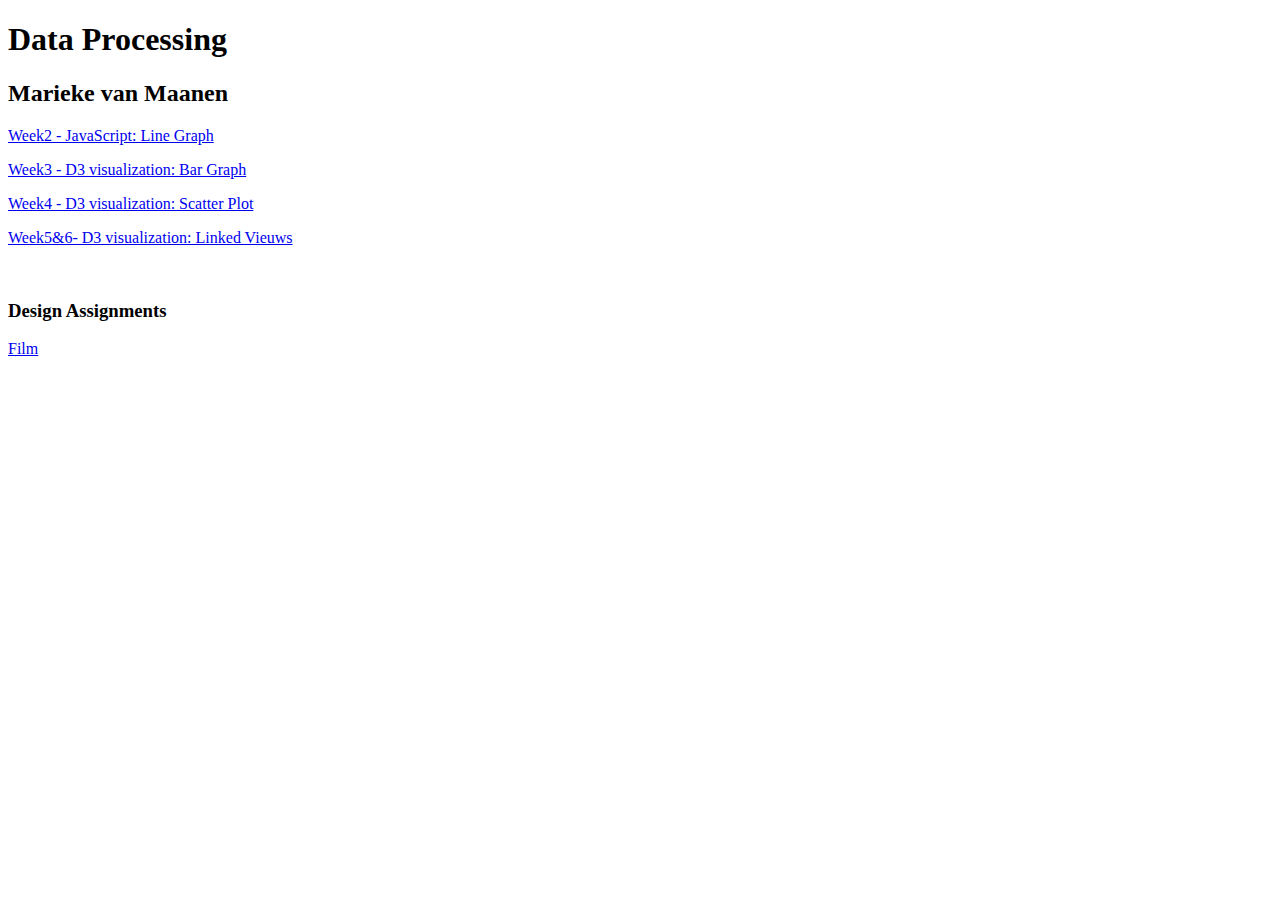
<file: index.html>
<!-- 
index.html

Marieke van Maanen
Data Processing
10888640
 -->

<!DOCTYPE html>
<html>
	<head>
		<title>Data Processing</title>
	</head>
	<body>
		<h1>Data Processing</h1>
		<h2>Marieke van Maanen</h2>
		<p><a href="https://mariekevanmaanen.github.io/dataprocessing/homework/Week_2/2001data.html">Week2 - JavaScript: Line Graph</a></p>
		<p><a href="https://mariekevanmaanen.github.io/dataprocessing/homework/Week_3/index.html">Week3 - D3 visualization: Bar Graph</a></p>
		<p><a href="https://mariekevanmaanen.github.io/dataprocessing/homework/Week_4/scatter.html">Week4 - D3 visualization: Scatter Plot</a></p>
		<p><a href="https://mariekevanmaanen.github.io/dataprocessing/homework/Week_5/index.html">Week5&6- D3 visualization: Linked Vieuws</a></p>

		</br>
		<h3> Design Assignments</h3>
    	<a href="https://vimeo.com/268020498">Film</a><br>
	</body>
</html>
</file>
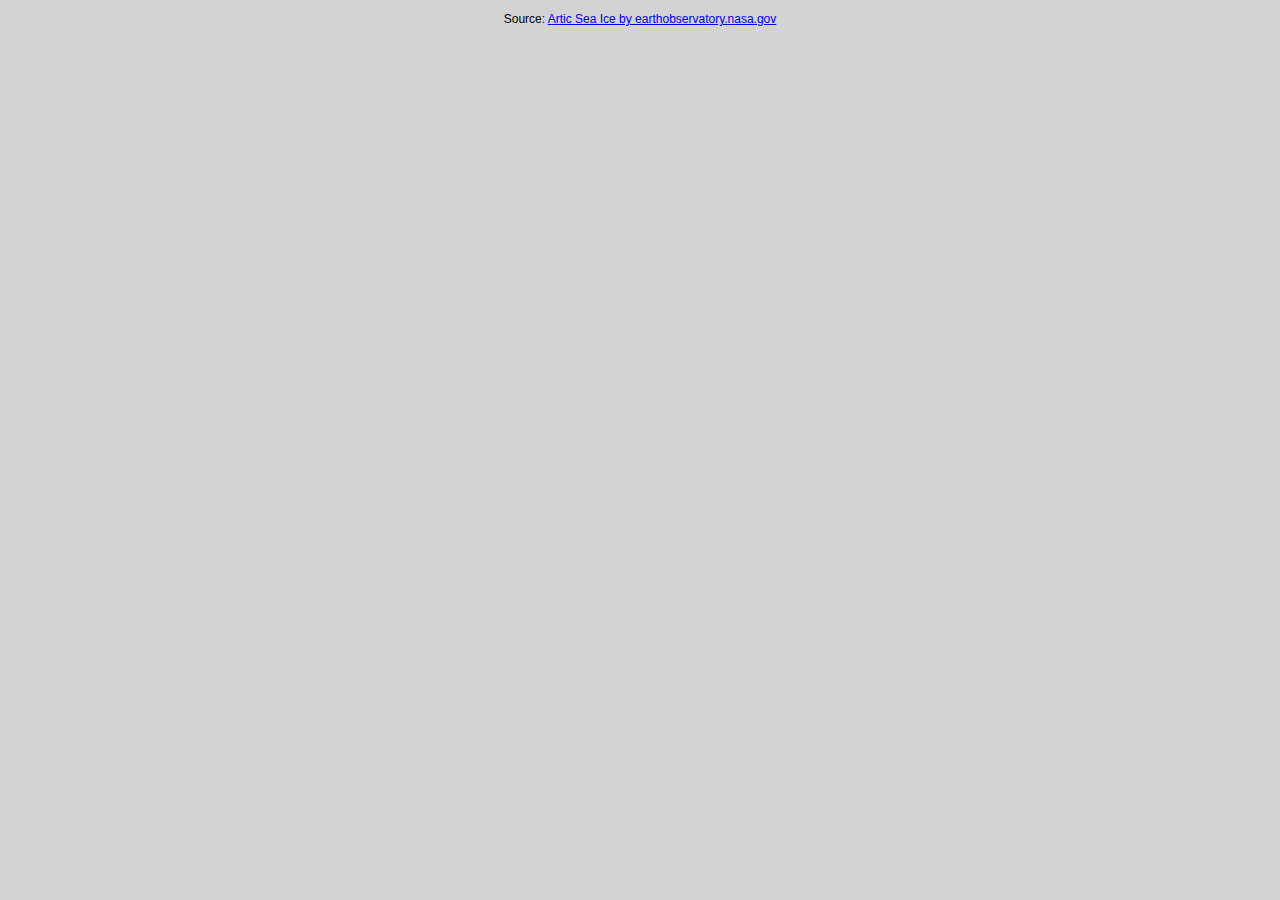
<file: homework/Week_3/index.html>
<!DOCTYPE html>
<html lang="en">

    <head>
        <meta charset="utf-8">
        <script src="https://d3js.org/d3.v3.min.js"></script>
        <script src="https://labratrevenge.com/d3-tip/javascripts/d3.tip.v0.6.3.js"></script>
        <link rel="stylesheet" type="text/css" href="bargraph.css">
    </head>

    <body>
        <script src="bargraph.js"></script>
        <p>Source: <a href="https://earthobservatory.nasa.gov/Features/SeaIce/page3.php">Artic Sea Ice by earthobservatory.nasa.gov</a></p> 
    </body>

</html>
</file>
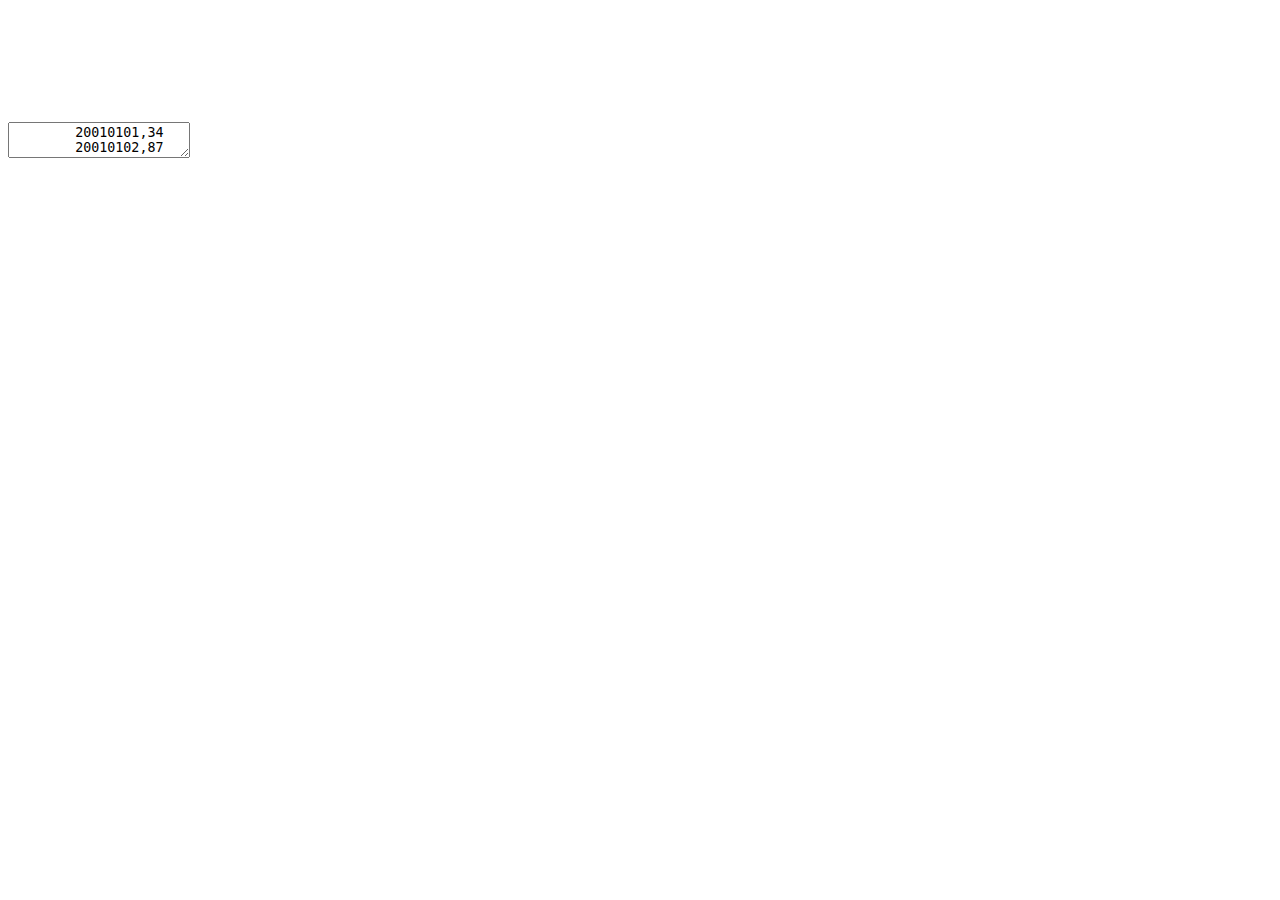
<file: homework/Week_2/temp1963data.html>
<!DOCTYPE html>
<html>
	<head>
		<title>JavaScript LineGraph</title>
	</head>
	<body>
	<textarea id="rawdata">
	20010101,34
	20010102,87
	20010103,67
	20010104,78
	20010105,76
	20010106,59
	20010107,52
	20010108,39
	20010109,40
	20010110,24
	20010111,12
	20010112,7
	20010113,-11
	20010114,-19
	20010115,-21
	20010116,-31
	20010117,-48
	20010118,-37
	20010119,-5
	20010120,1
	20010121,-1
	20010122,28
	20010123,70
	20010124,84
	20010125,55
	20010126,45
	20010127,42
	20010128,40
	20010129,23
	20010130,7
	20010131,11
	20010201,6
	20010202,5
	20010203,6
	20010204,27
	20010205,88
	20010206,106
	20010207,101
	20010208,86
	20010209,27
	20010210,25
	20010211,99
	20010212,100
	20010213,58
	20010214,33
	20010215,43
	20010216,24
	20010217,41
	20010218,48
	20010219,51
	20010220,53
	20010221,64
	20010222,55
	20010223,26
	20010224,-10
	20010225,10
	20010226,19
	20010227,22
	20010228,38
	20010301,19
	20010302,13
	20010303,-11
	20010304,13
	20010305,18
	20010306,33
	20010307,75
	20010308,88
	20010309,93
	20010310,99
	20010311,111
	20010312,84
	20010313,59
	20010314,54
	20010315,60
	20010316,70
	20010317,34
	20010318,27
	20010319,19
	20010320,19
	20010321,9
	20010322,28
	20010323,67
	20010324,64
	20010325,29
	20010326,30
	20010327,35
	20010328,71
	20010329,66
	20010330,65
	20010331,92
	20010401,113
	20010402,144
	20010403,120
	20010404,92
	20010405,80
	20010406,113
	20010407,89
	20010408,69
	20010409,78
	20010410,96
	20010411,84
	20010412,48
	20010413,38
	20010414,18
	20010415,76
	20010416,66
	20010417,61
	20010418,51
	20010419,39
	20010420,37
	20010421,57
	20010422,59
	20010423,80
	20010424,104
	20010425,102
	20010426,106
	20010427,106
	20010428,106
	20010429,126
	20010430,127
	20010501,107
	20010502,140
	20010503,122
	20010504,84
	20010505,81
	20010506,106
	20010507,111
	20010508,107
	20010509,175
	20010510,194
	20010511,187
	20010512,183
	20010513,187
	20010514,147
	20010515,144
	20010516,137
	20010517,121
	20010518,117
	20010519,118
	20010520,116
	20010521,123
	20010522,139
	20010523,168
	20010524,157
	20010525,154
	20010526,165
	20010527,157
	20010528,175
	20010529,166
	20010530,163
	20010531,133
	20010601,127
	20010602,113
	20010603,97
	20010604,120
	20010605,157
	20010606,159
	20010607,132
	20010608,116
	20010609,106
	20010610,122
	20010611,127
	20010612,141
	20010613,143
	20010614,158
	20010615,171
	20010616,155
	20010617,151
	20010618,132
	20010619,137
	20010620,170
	20010621,149
	20010622,141
	20010623,158
	20010624,183
	20010625,188
	20010626,215
	20010627,198
	20010628,188
	20010629,199
	20010630,194
	20010701,182
	20010702,184
	20010703,207
	20010704,227
	20010705,252
	20010706,247
	20010707,207
	20010708,175
	20010709,174
	20010710,183
	20010711,165
	20010712,153
	20010713,152
	20010714,138
	20010715,141
	20010716,146
	20010717,164
	20010718,157
	20010719,157
	20010720,148
	20010721,155
	20010722,193
	20010723,188
	20010724,193
	20010725,197
	20010726,220
	20010727,216
	20010728,205
	20010729,207
	20010730,217
	20010731,195
	20010801,174
	20010802,201
	20010803,188
	20010804,173
	20010805,158
	20010806,173
	20010807,182
	20010808,161
	20010809,150
	20010810,145
	20010811,163
	20010812,164
	20010813,187
	20010814,216
	20010815,244
	20010816,195
	20010817,179
	20010818,200
	20010819,199
	20010820,177
	20010821,185
	20010822,212
	20010823,226
	20010824,230
	20010825,240
	20010826,225
	20010827,169
	20010828,142
	20010829,150
	20010830,163
	20010831,159
	20010901,146
	20010902,157
	20010903,158
	20010904,138
	20010905,145
	20010906,151
	20010907,150
	20010908,132
	20010909,118
	20010910,130
	20010911,140
	20010912,151
	20010913,128
	20010914,127
	20010915,126
	20010916,103
	20010917,110
	20010918,111
	20010919,112
	20010920,126
	20010921,126
	20010922,126
	20010923,130
	20010924,128
	20010925,111
	20010926,125
	20010927,154
	20010928,160
	20010929,148
	20010930,163
	20011001,169
	20011002,162
	20011003,151
	20011004,138
	20011005,138
	20011006,156
	20011007,153
	20011008,145
	20011009,143
	20011010,140
	20011011,147
	20011012,145
	20011013,166
	20011014,166
	20011015,167
	20011016,130
	20011017,140
	20011018,153
	20011019,157
	20011020,151
	20011021,139
	20011022,120
	20011023,126
	20011024,119
	20011025,131
	20011026,130
	20011027,127
	20011028,112
	20011029,116
	20011030,153
	20011031,118
	20011101,81
	20011102,92
	20011103,106
	20011104,103
	20011105,79
	20011106,101
	20011107,96
	20011108,64
	20011109,23
	20011110,28
	20011111,65
	20011112,100
	20011113,55
	20011114,32
	20011115,2
	20011116,83
	20011117,78
	20011118,70
	20011119,59
	20011120,74
	20011121,90
	20011122,71
	20011123,47
	20011124,76
	20011125,107
	20011126,51
	20011127,38
	20011128,63
	20011129,85
	20011130,117
	20011201,117
	20011202,68
	20011203,85
	20011204,95
	20011205,80
	20011206,60
	20011207,8
	20011208,10
	20011209,-5
	20011210,3
	20011211,44
	20011212,40
	20011213,20
	20011214,-40
	20011215,-12
	20011216,-7
	20011217,-3
	20011218,20
	20011219,48
	20011220,14
	20011221,48
	20011222,6
	20011223,-26
	20011224,39
	20011225,54
	20011226,11
	20011227,32
	20011228,64
	20011229,16
	20011230,-2
	20011231,-1
	</textarea>
	<canvas id="myCanvas">
	<script src="temp1963.js"></script>
	</body>
</html>
</file>
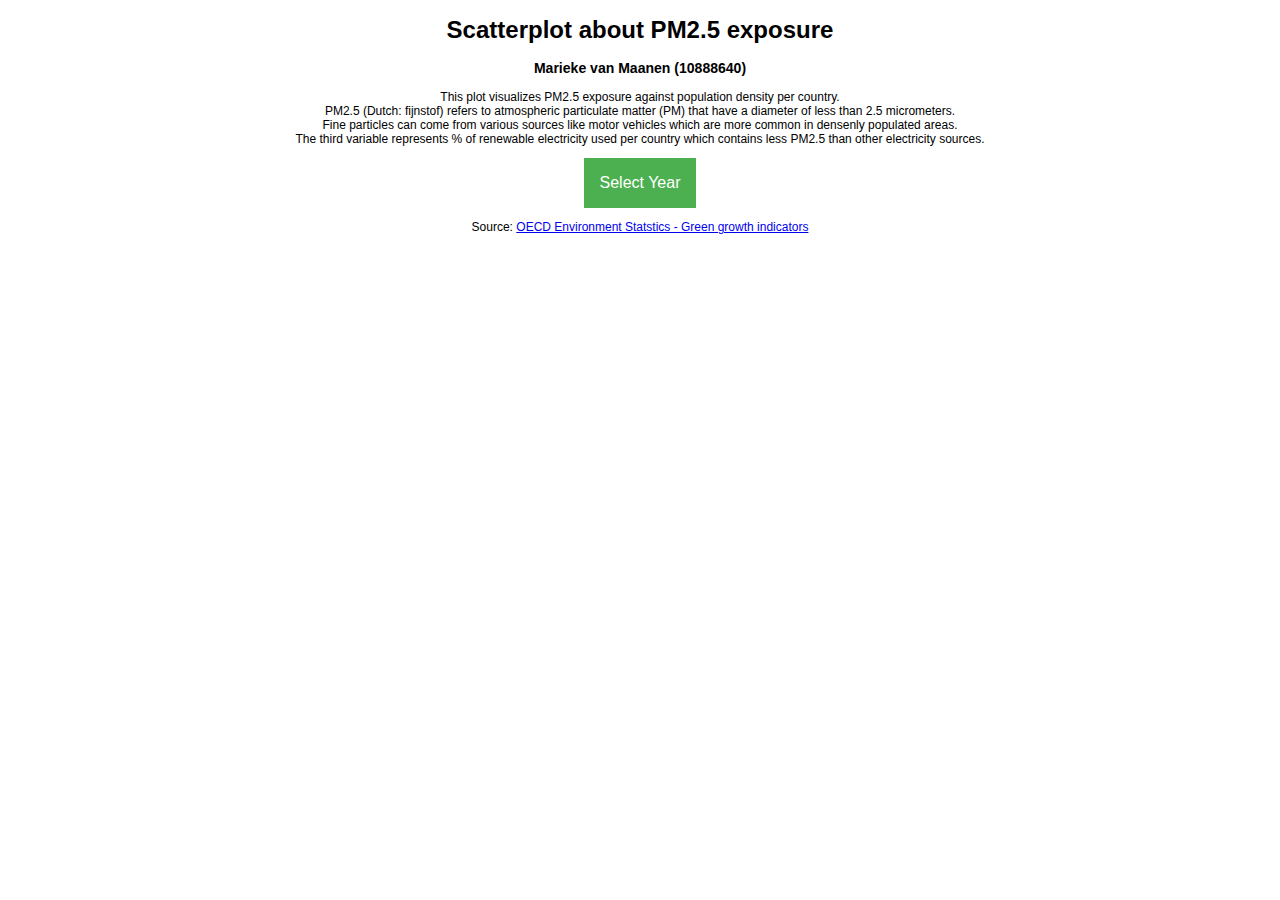
<file: homework/Week_4/scatter.html>
<!-- 
scatter.html

dataprocessing week 4
Marieke van Maanen
10888640

HTML file for ploting PM2.5 vs population density with renewable energy as third variable.
-->

<!DOCTYPE html>
<html lang="en">

    <head>
        <meta charset="utf-8">
        <script src="https://d3js.org/d3.v4.min.js"></script>
        <script src="d3-tip.js"></script>
        <link rel="stylesheet" type="text/css" href="scatter.css">

    </head>

    <body>
        
        <script src="scatter.js"></script>

        <h1>Scatterplot about PM2.5 exposure</h1>
        <h3>Marieke van Maanen (10888640)</h3>
        <p>This plot visualizes PM2.5 exposure against population density per country.</br>PM2.5 (Dutch: fijnstof) refers to atmospheric particulate matter (PM) that have a diameter of less than 2.5 micrometers.</br>Fine particles can come from various sources like motor vehicles which are more common in densenly populated areas.</br>The third variable represents % of renewable electricity used per country which contains less PM2.5 than other electricity sources.</p>

        <!-- https://www.w3schools.com/css/css_dropdowns.asp -->
        <div class="dropdown">
            <button type="button" class="dropbtn"> Select Year </button>
            <div class="dropdown-content">
                <a class="year" value="2000" href="#"> 2000 </a>
                <a class="year" value="2001" href="#"> 2001 </a>
                <a class="year" value="2002" href="#"> 2002 </a>
                <a class="year" value="2003" href="#"> 2003 </a>
                <a class="year" value="2004" href="#"> 2004 </a>
                <a class="year" value="2005" href="#"> 2005 </a>
                <a class="year" value="2006" href="#"> 2006 </a>
                <a class="year" value="2007" href="#"> 2007 </a>
                <a class="year" value="2008" href="#"> 2008 </a>
                <a class="year" value="2009" href="#"> 2009 </a>
                <a class="year" value="2010" href="#"> 2010 </a>
                <a class="year" value="2011" href="#"> 2011 </a>
                <a class="year" value="2012" href="#"> 2012 </a>
                <a class="year" value="2013" href="#"> 2013 </a>
            </div>
        </div>

        <p>Source: <a href="https://www.oecd-ilibrary.org/environment/data/oecd-environment-statistics/green-growth-indicators_data-00665-en">OECD Environment Statstics - Green growth indicators</a></p> 
    </body>

</html>
</file>
<file: homework/Week_3/bargraph.css>
/**
bargraph.css

dataprocessing Week 3
Marieke van Maanen
10888640

Style file for a bar graph about the extent of arctic ice sea from 2002-2015.
**/

body {
    text-align: center;
    font: 12px Arial;
    background-color: lightgrey;
}

.bar {
	fill: darkblue;
}

.axis path,
.axis line {
	fill: none;
	stroke: black;
	shape-rendering: crispEdges;
	
}

.d3-tip {
  line-height: 1;
  font-weight: bold;
  padding: 12px;
  background: #000;
  color: #fff;
  border-radius: 2px;
}

.bar:hover {
fill: grey;
}
</file>
<file: homework/Week_4/scatter.css>
/**
scatter.css

dataprocessing week 4
Marieke van Maanen
10888640

Style file for scatterplot.
**/

body {
    text-align: center;
    font: 12px Arial;
}

#PlotTitle {
	font-weight: bold;
	font-size: 16px;
}

.axis path,
.axis line {
	fill: none;
	stroke: black;
	shape-rendering: crispEdges;
	
}

.d3-tip {
  line-height: 1;
  font-weight: bold;
  padding: 12px;
  background: #000;
  color: #fff;
  border-radius: 2px;
  text-align: center;
}

.bar:hover {
fill: grey;
}

.dropbtn {
    background-color: #4CAF50;
    color: white;
    padding: 16px;
    font-size: 16px;
    border: none;
    cursor: pointer;
}

/* The container <div> - needed to position the dropdown content */
.dropdown {
    position: relative;
    display: inline-block;
}

/* Dropdown Content (Hidden by Default) */
.dropdown-content {
    display: none;
    position: absolute;
    background-color: #f9f9f9;
    min-width: 160px;
    box-shadow: 0px 8px 16px 0px rgba(0,0,0,0.2);
    z-index: 1;
}

/* Links inside the dropdown */
.dropdown-content a {
    color: black;
    padding: 12px 16px;
    text-decoration: none;
    display: block;
}

/* Change color of dropdown links on hover */
.dropdown-content a:hover {background-color: #f1f1f1}

/* Show the dropdown menu on hover */
.dropdown:hover .dropdown-content {
    display: block;
}

/* Change the background color of the dropdown button when the dropdown content is shown */
.dropdown:hover .dropbtn {
    background-color: #3e8e41;
}
</file>
